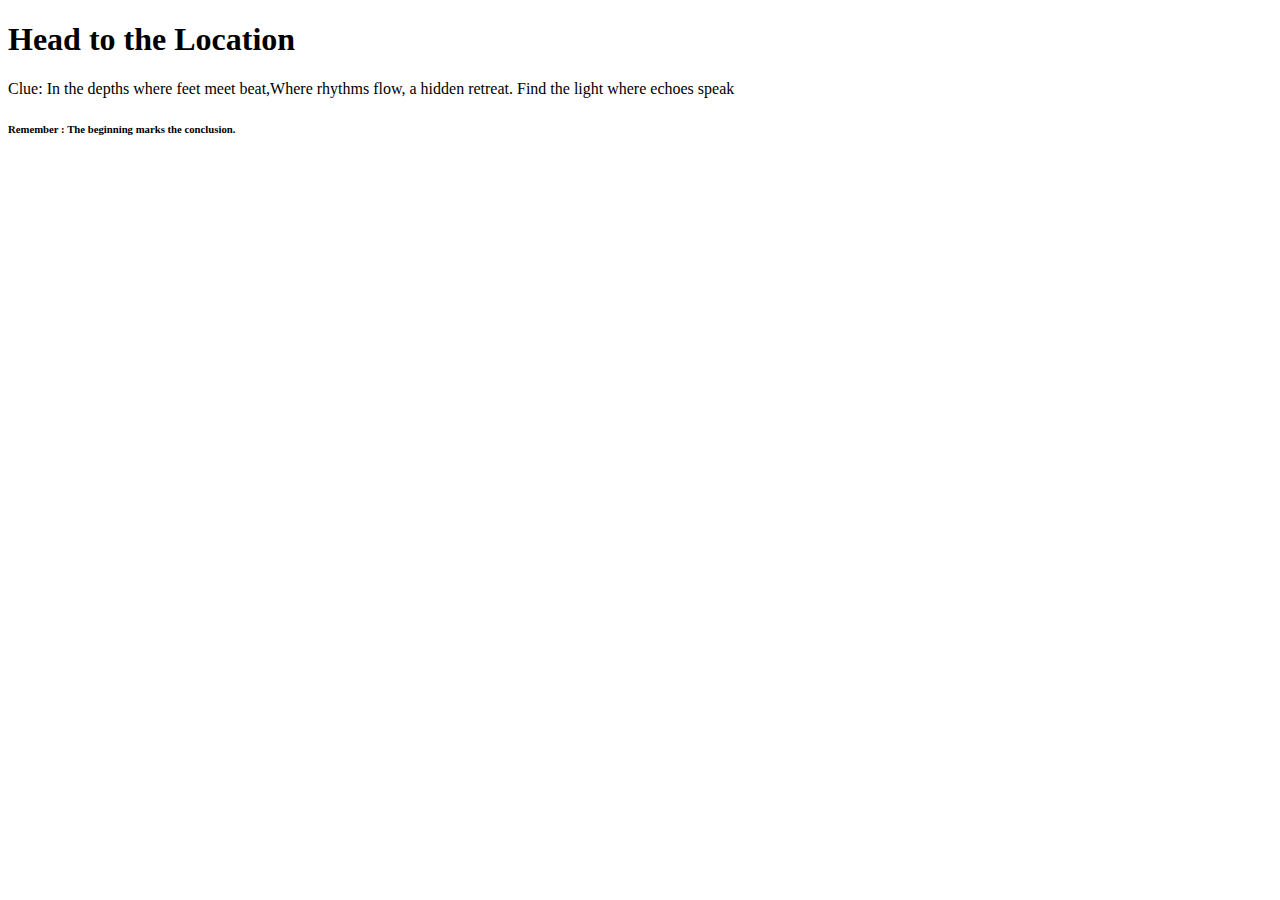
<file: 147475.html>
<!DOCTYPE html>
<html lang="en">
<head>
    <meta charset="UTF-8">
    <meta name="viewport" content="width=device-width, initial-scale=1.0">
    <title>Document</title>
</head>
<body>
  <h1>Head to the Location</h1>
  <p>Clue: In the depths where feet meet beat,Where rhythms flow, a hidden retreat. Find the light
where echoes speak
</p>


    <h6>Remember : The beginning marks the conclusion.</h6>
    
</body>
</html>
</file>
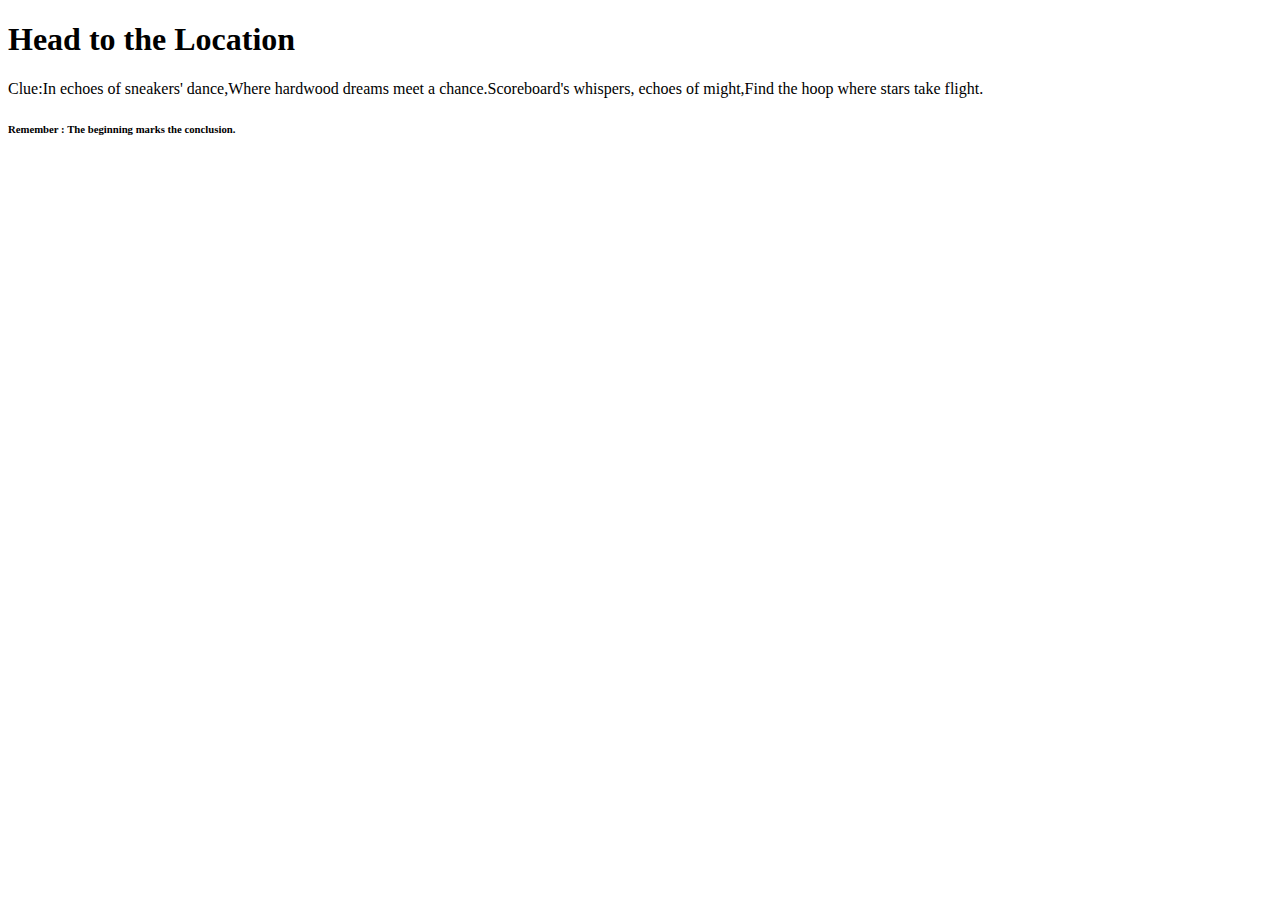
<file: 147832.html>
<!DOCTYPE html>
<html lang="en">
<head>
    <meta charset="UTF-8">
    <meta name="viewport" content="width=device-width, initial-scale=1.0">
    <title>Document</title>
</head>
<body>
  <h1>Head to the Location</h1>
  <p> Clue:In echoes of sneakers' dance,Where hardwood dreams meet a chance.Scoreboard's
whispers, echoes of might,Find the hoop where stars take flight.</p>

   
      <h6>    Remember : The beginning marks the conclusion.</h6>
    
</body>
</html>
</file>
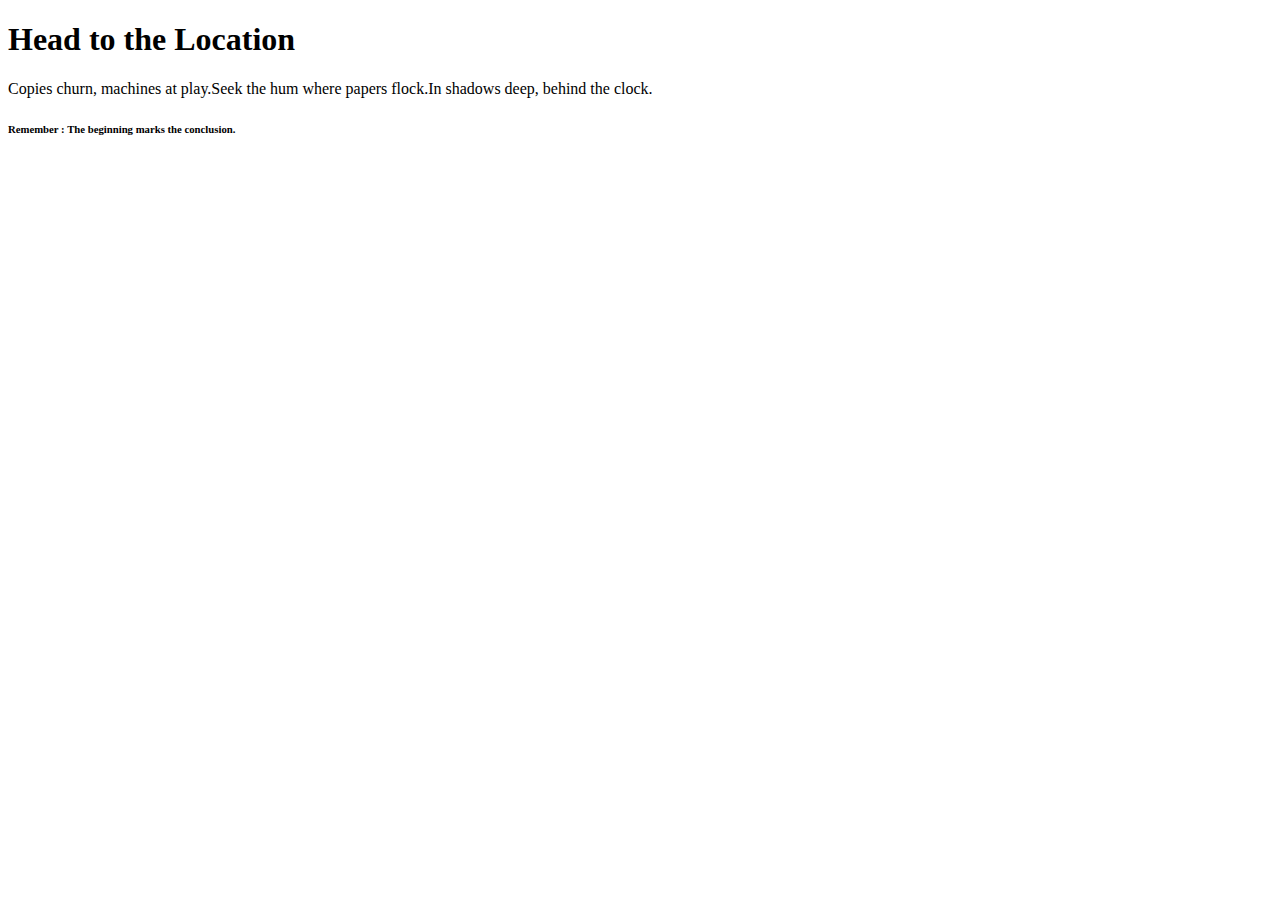
<file: 185811.html>
<!DOCTYPE html>
<html lang="en">
<head>
    <meta charset="UTF-8">
    <meta name="viewport" content="width=device-width, initial-scale=1.0">
    <title>Document</title>
</head>
<body>
  <h1>Head to the Location</h1>
   <p>Copies churn, machines at play.Seek the hum where papers flock.In shadows deep, behind the
clock.</p> 
    <h6>    Remember : The beginning marks the conclusion.</h6>
</body>
</html>
</file>
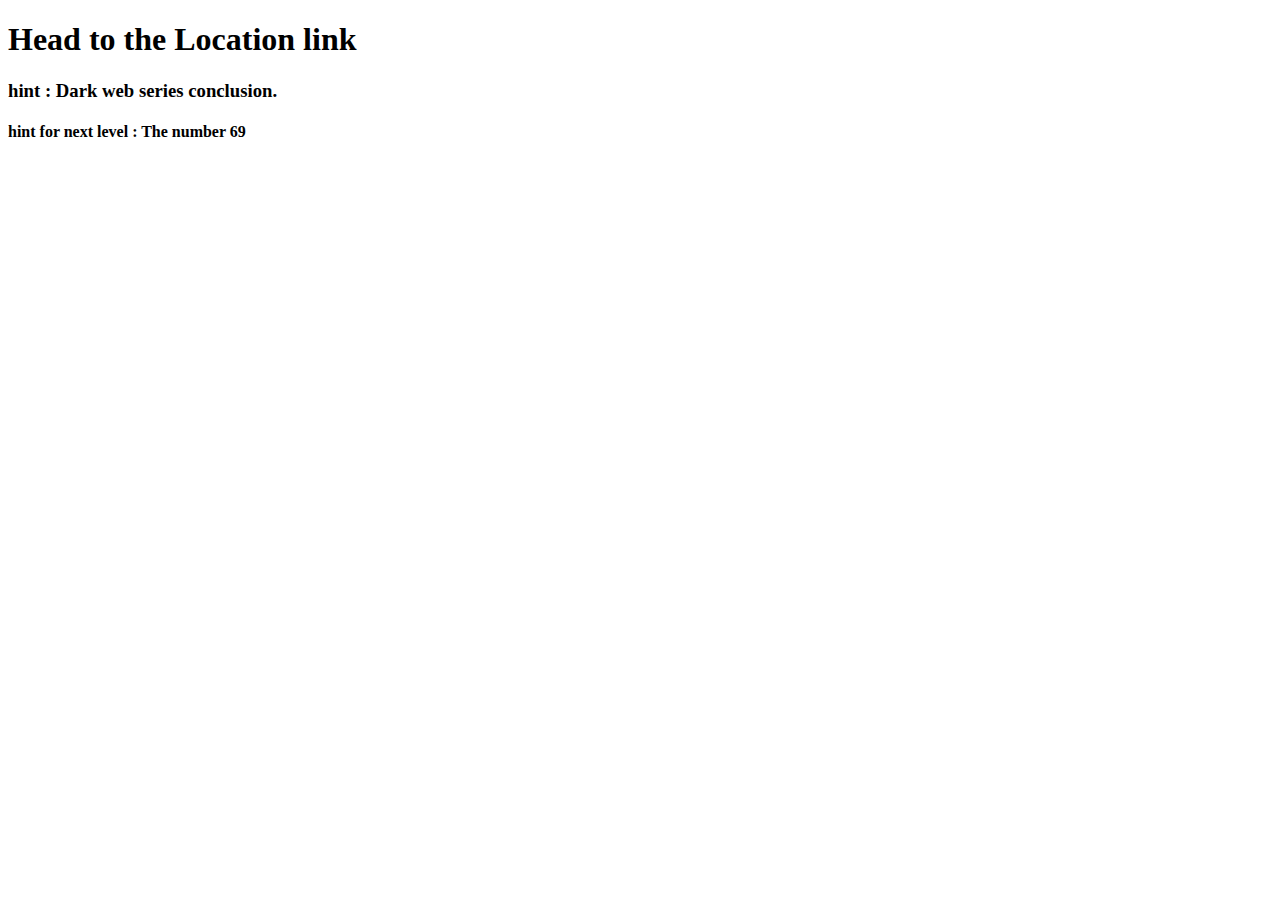
<file: 240559.html>
<!DOCTYPE html>
<html lang="en">
<head>
    <meta charset="UTF-8">
    <meta name="viewport" content="width=device-width, initial-scale=1.0">
    <title>Document</title>
</head>
<body>
  <h1>Head to the Location link</h1>
  

      <h3>    hint : Dark web series conclusion.</h3>
    <h4> hint for next level : The number 69</h4>
    
</body>
</html>
</file>
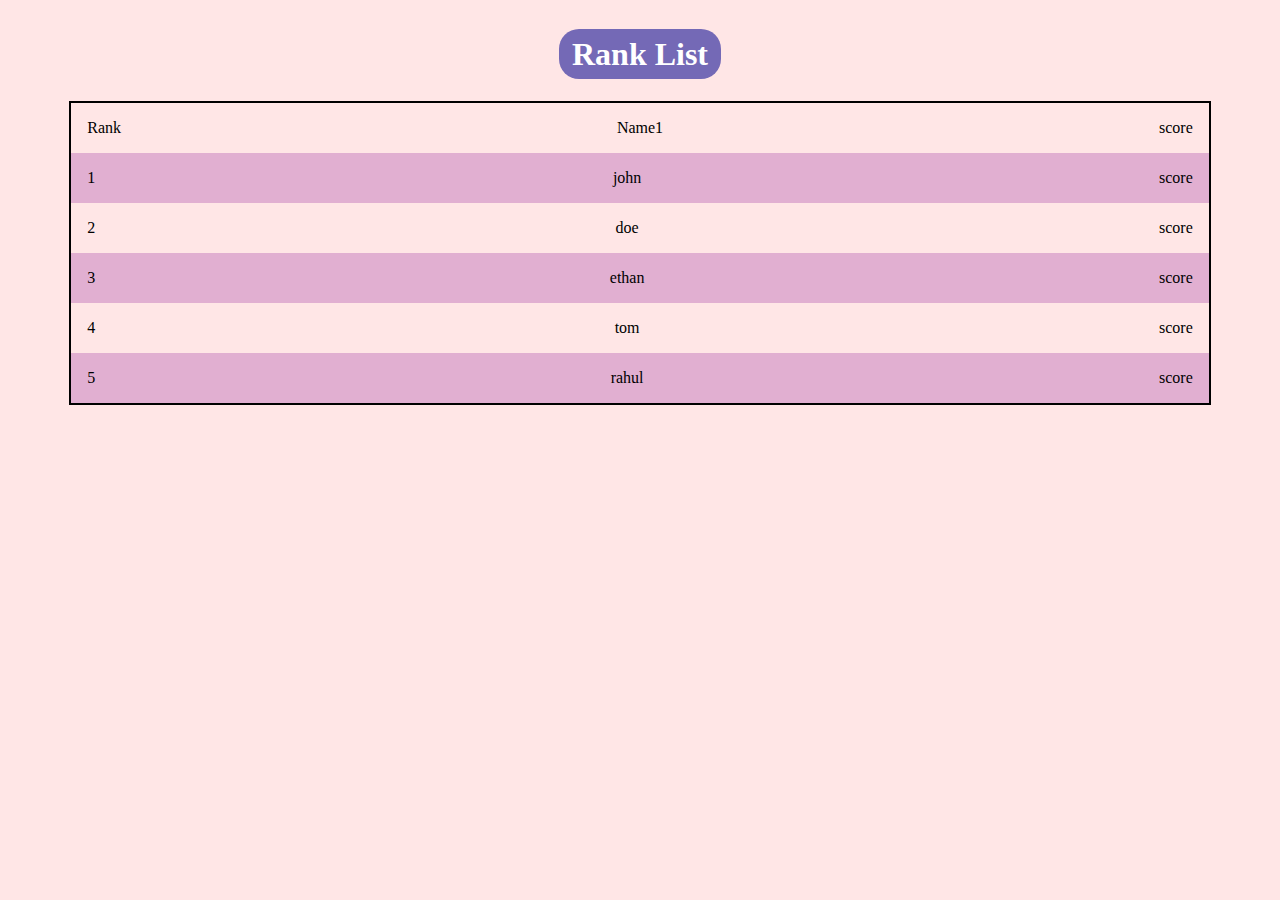
<file: xyz/main.html>
<!DOCTYPE html>
<html lang="en">
<head>
    <meta charset="UTF-8">
    <meta name="viewport" content="width=device-width, initial-scale=1.0">
    <title>Document</title>
    <link rel = "stylesheet" href = "style.css">
</head>
<body>
    <h1>Rank List</h1>
    <div class = "scoreboard">
        <div>
            <p1>Rank</p1>
            <p1>Name1</p1>
            <p2>score</p2>
        </div>
        <div>
            <p1>1</p1>
            <p1>john</p1>
            <p2>score</p2>
        </div>
        <div>
            <p1>2</p1>
            <p1>doe</p1>
            <p2>score</p2>
        </div>
        <div>
            <p1>3</p1>
            <p1>ethan</p1>
            <p2>score</p2>
        </div>
        <div>
            <p1>4</p1>
            <p1>tom</p1>
            <p2>score</p2>
        </div>
        <div>
            <p1>5</p1>
            <p1>rahul</p1>
            <p2>score</p2>
        </div>
    </div>
</body>
</html>
</file>
<file: xyz/style.css>
body{
    background-color: #FFE6E6;
    display: flex;
    flex-direction: column;
    justify-content: flex-start;
    align-items: center;
}
h1{
    background-color: #7469B6;
    width: fit-content;
    padding : .2em .4em;
    border-radius: 20px;
    color : white;
}

.scoreboard{
    display: flex;
    flex-direction : column;
    width : 90%;
    border : black 2px solid;
}
.scoreboard > div{
    padding : 1em;
    position: relative;
    display : flex;
    justify-content: space-between;
}

.scoreboard > div:nth-child(even){
    background-color : #E1AFD1;
}
</file>
